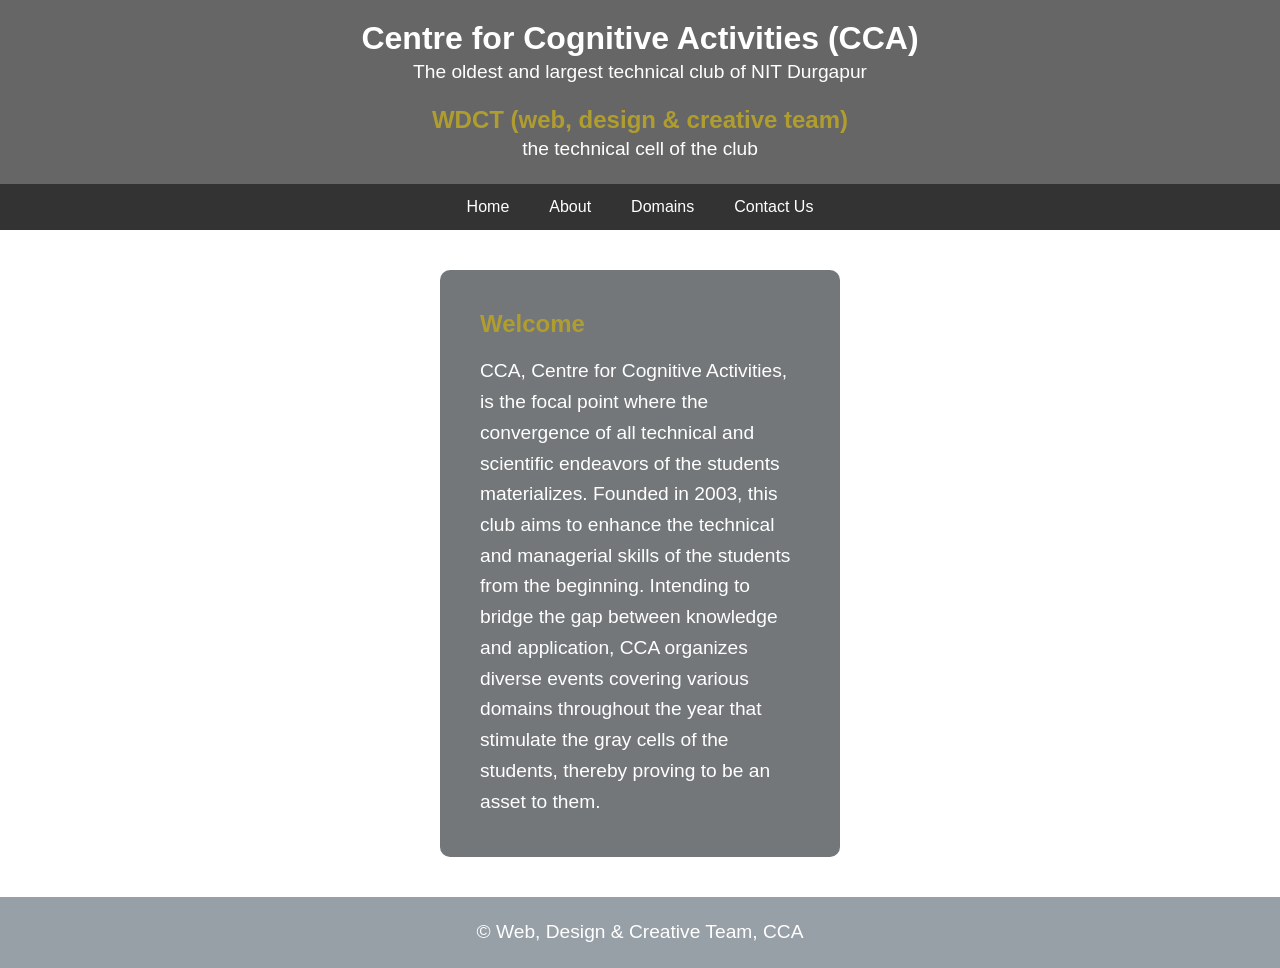
<file: index.html>
<!DOCTYPE html>
<html lang="en">
<head>
  <meta charset="UTF-8">
  <meta name="viewport" content="width=device-width, initial-scale=1.0">
  <title>CCA - Home</title>
  <link rel="stylesheet" href="style.css">
</head>
<body style="background:url('https://images.unsplash.com/photo-1507525428034-b723cf961d3e') no-repeat center center fixed; background-size:cover;">
  <header>
    <h1>Centre for Cognitive Activities (CCA)</h1>
    <p>The oldest and largest technical club of NIT Durgapur</p><br>
    <h2> WDCT (web, design & creative team)</h2>
    <p> the technical cell of the club</p>
  </header>
  <nav>
    <a href="index.html">Home</a>
    <a href="about.html">About</a>
    <a href="domains.html">Domains</a>
    <a href="contact.html">Contact Us</a>
  </nav>
  <section>
    <h2>Welcome</h2><br>
    <p>CCA, Centre for Cognitive Activities, is the focal point where the convergence of all technical and scientific endeavors of the students materializes. Founded in 2003, this club aims to enhance the technical and managerial skills of the students from the beginning. Intending to bridge the gap between knowledge and application, CCA organizes diverse events covering various domains throughout the year that stimulate the gray cells of the students, thereby proving to be an asset to them.</p>
  </section>
  <footer>
    <p>© Web, Design & Creative Team, CCA</p>
  </footer>
</body>
</html>
</file>
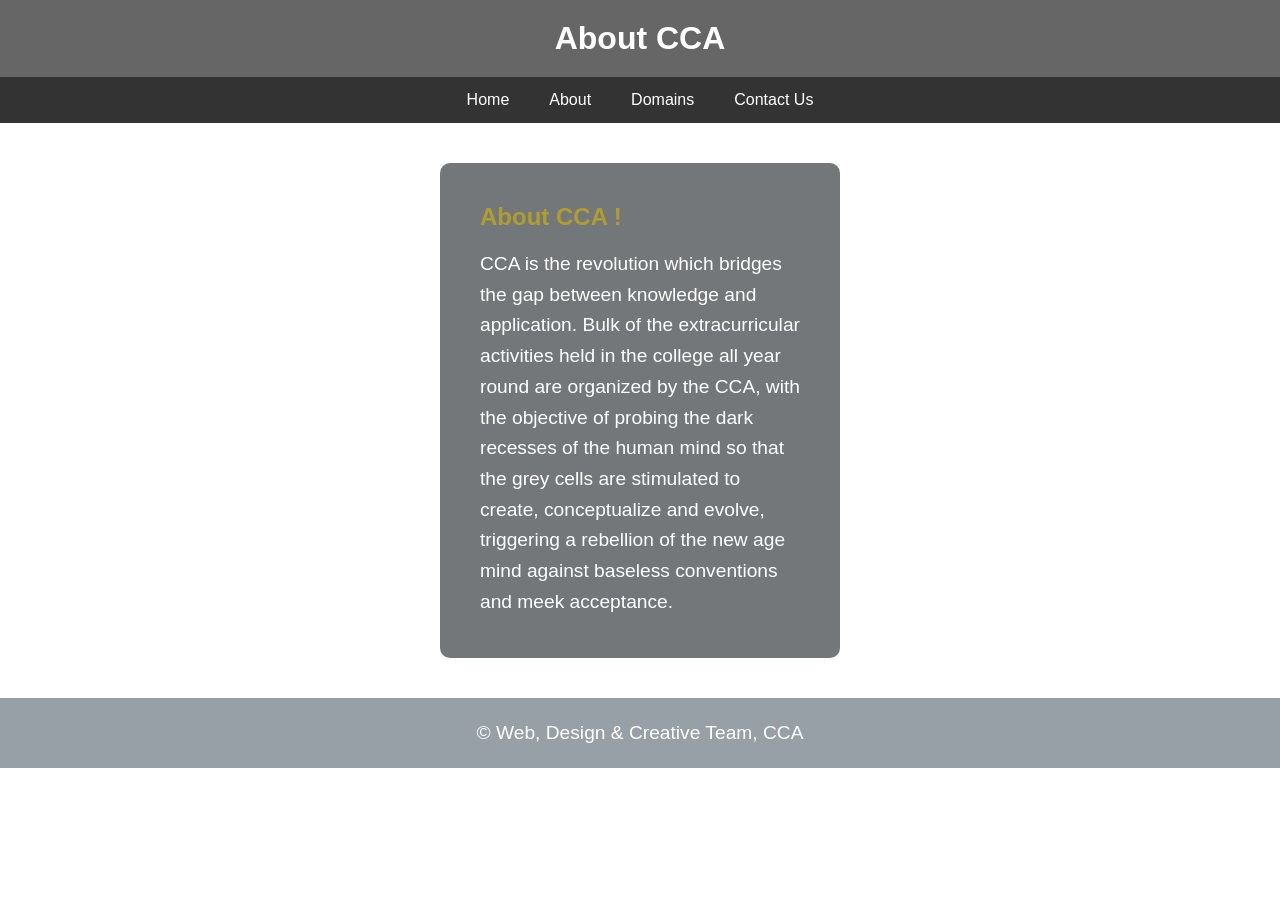
<file: about.html>
<!DOCTYPE html>
<html lang="en">
<head>
  <meta charset="UTF-8">
  <meta name="viewport" content="width=device-width, initial-scale=1.0">
  <title>CCA - About</title>
  <link rel="stylesheet" href="style.css">
</head>
<body style="background:url('https://images.unsplash.com/photo-1500530855697-b586d89ba3ee') no-repeat center center fixed; background-size:cover;">
  <header>
    <h1>About CCA</h1>
  </header>
  <nav>
    <a href="index.html">Home</a>
    <a href="about.html">About</a>
    <a href="domains.html">Domains</a>
    <a href="contact.html">Contact Us</a>
  </nav>
  <section>
    <h2>About CCA !</h2><br>
    <p>CCA is the revolution which bridges the gap between knowledge and application. Bulk of the extracurricular activities held in the college all year round are organized by the CCA, with the objective of probing the dark recesses of the human mind so that the grey cells are stimulated to create, conceptualize and evolve, triggering a rebellion of the new age mind against baseless conventions and meek acceptance.</p>
  </section>
  <footer>
    <p>© Web, Design & Creative Team, CCA</p>
  </footer>
</body>
</html>
</file>
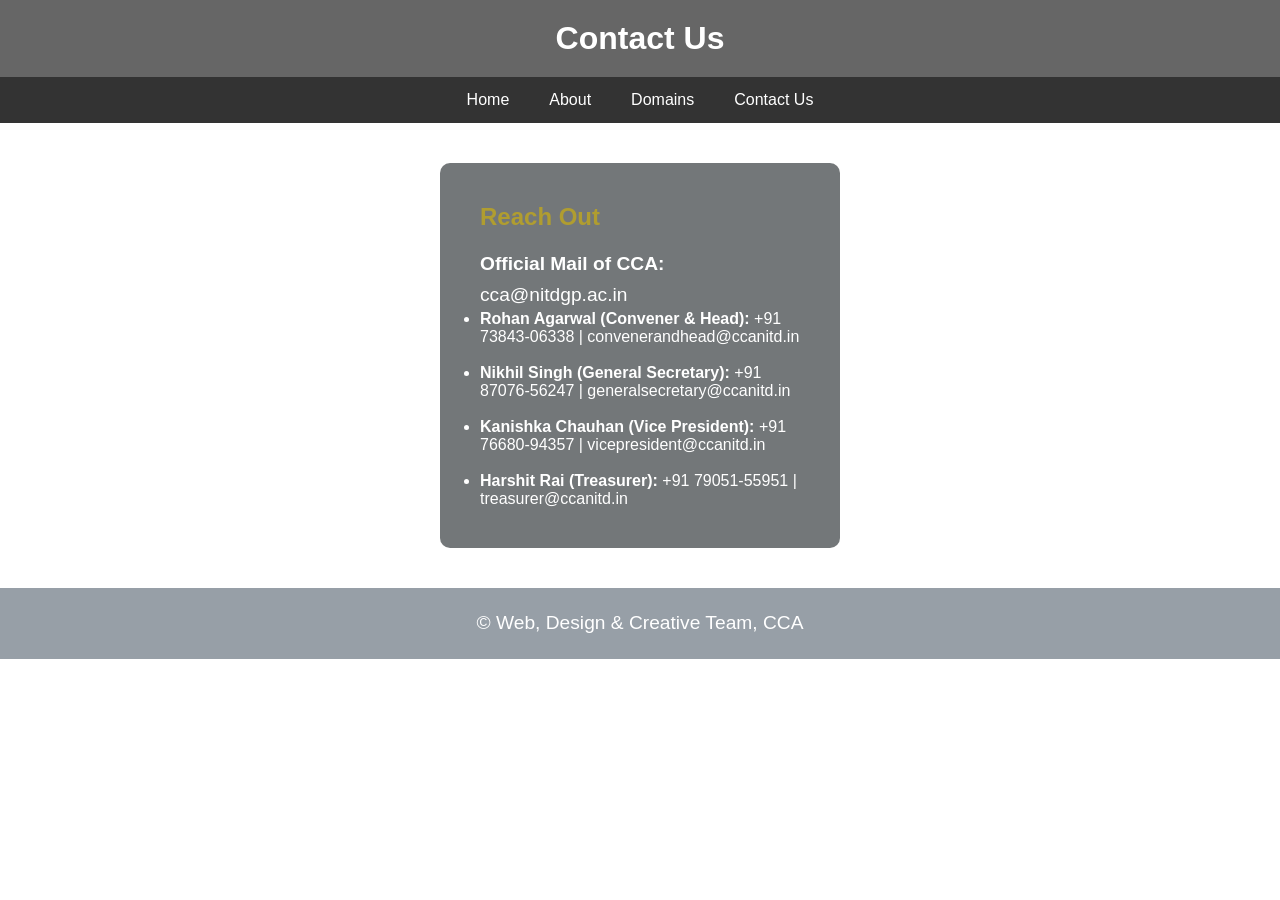
<file: contact.html>
<!DOCTYPE html>
<html lang="en">
<head>
  <meta charset="UTF-8">
  <meta name="viewport" content="width=device-width, initial-scale=1.0">
  <title>CCA - Contact Us</title>
  <link rel="stylesheet" href="style.css">
</head>
<body style="background:url('https://images.unsplash.com/photo-1521791136064-1d8a3de1fbcf') no-repeat center center fixed; background-size:cover;">
  <header>
    <h1>Contact Us</h1>
  </header>
  <nav>
    <a href="index.html">Home</a>
    <a href="about.html">About</a>
    <a href="domains.html">Domains</a>
    <a href="contact.html">Contact Us</a>
  </nav>
  <section>
    <h2>Reach Out</h2><br>
    <p><strong>Official Mail of CCA:</strong> cca@nitdgp.ac.in</p>
    <ul>
      <li><strong>Rohan Agarwal (Convener & Head):</strong> +91 73843-06338 | convenerandhead@ccanitd.in</li><br>
      <li><strong>Nikhil Singh (General Secretary):</strong> +91 87076-56247 | generalsecretary@ccanitd.in</li><br>
      <li><strong>Kanishka Chauhan (Vice President):</strong> +91 76680-94357 | vicepresident@ccanitd.in</li><br>
      <li><strong>Harshit Rai (Treasurer):</strong> +91 79051-55951 | treasurer@ccanitd.in</li>
    </ul>
  </section>
  <footer>
    <p>© Web, Design & Creative Team, CCA</p>
  </footer>
</body>
</html>
</file>
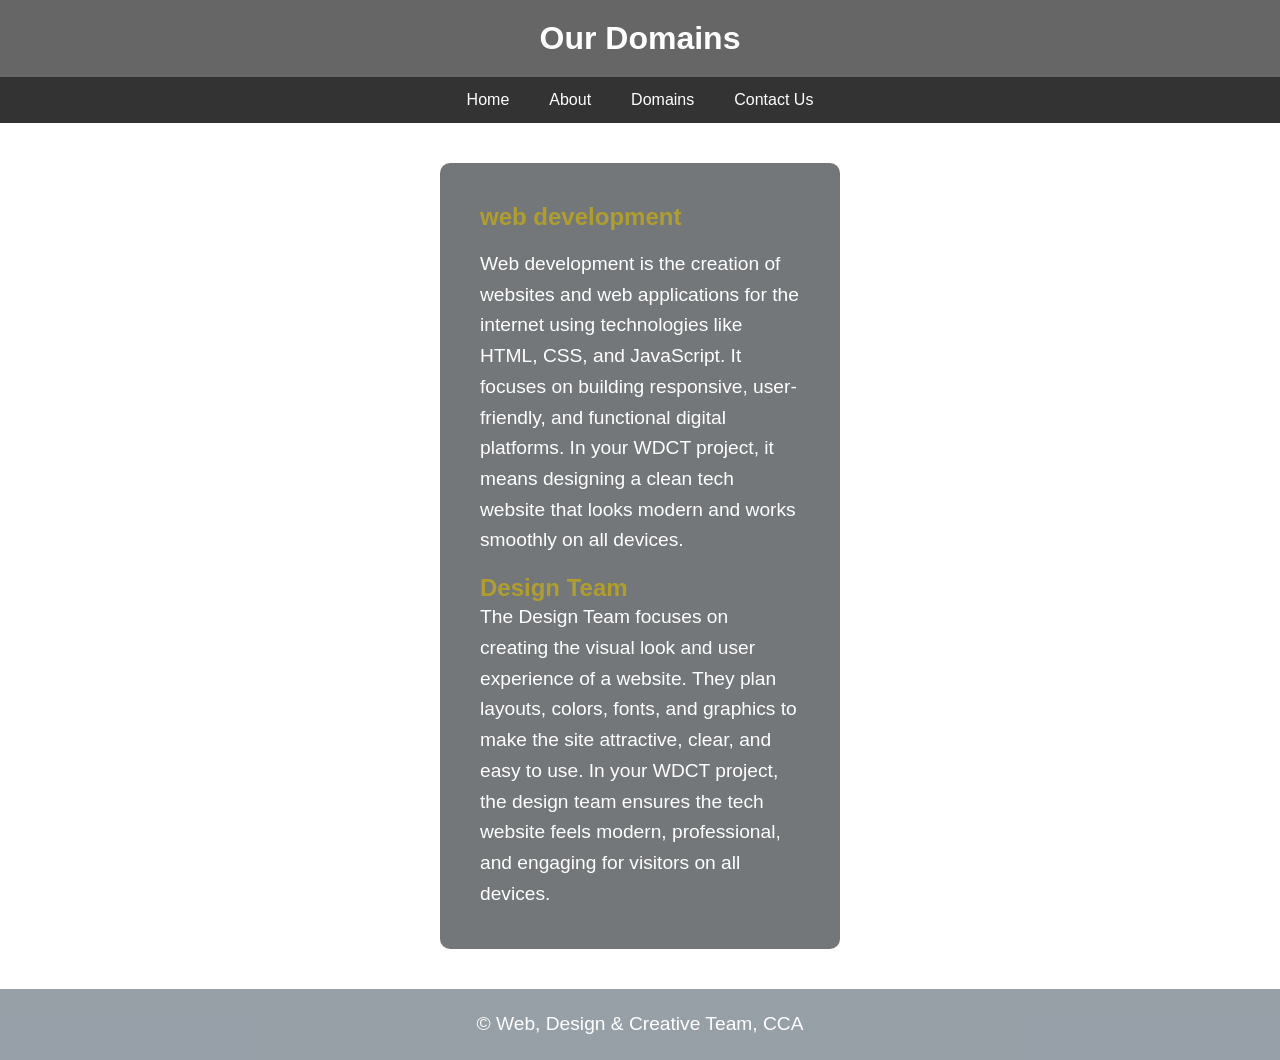
<file: domains.html>
<!DOCTYPE html>
<html lang="en">
<head>
  <meta charset="UTF-8">
  <meta name="viewport" content="width=device-width, initial-scale=1.0">
  <title>CCA - Domains</title>
  <link rel="stylesheet" href="style.css">
</head>
<body style="background:url('https://images.unsplash.com/photo-1518770660439-4636190af475') no-repeat center center fixed; background-size:cover;">
  <header>
    <h1>Our Domains</h1>
  </header>
  <nav>
    <a href="index.html">Home</a>
    <a href="about.html">About</a>
    <a href="domains.html">Domains</a>
    <a href="contact.html">Contact Us</a>
  </nav>
  <section>
    <h2>web development</h2><br>
    <p>Web development is the creation of websites and web applications for the internet using technologies like HTML, CSS, and JavaScript. It focuses on building responsive, user-friendly, and functional digital platforms. In your WDCT project, it means designing a clean tech website that looks modern and works smoothly on all devices.
</p><br>
<h2>Design Team</h2>
<p>The Design Team focuses on creating the visual look and user experience of a website. They plan layouts, colors, fonts, and graphics to make the site attractive, clear, and easy to use. In your WDCT project, the design team ensures the tech website feels modern, professional, and engaging for visitors on all devices.
</p>
  </section>
  <footer>
    <p>© Web, Design & Creative Team, CCA</p>
  </footer>
</body>
</html>
</file>
<file: style.css>
/* Reset */
* {
  margin: 0;
  padding: 0;
  box-sizing: border-box;
}

/* Fix typo here */
body {
  font-family: Arial, sans-serif;
  color: #fff;

  /* Makes footer stay at bottom */
  min-height: 100vh;
  display: flex;
  flex-direction: column;

  /* Background image settings */
  background-image: url("your-image.jpg"); /* your Unsplash image */
  background-size: cover;
  background-position: center;
  background-repeat: no-repeat;
}

/* Main content area */
main {
  flex: 1; /* pushes footer down */
}

/* Header */
header {
  background: rgba(0,0,0,0.6);
  padding: 20px;
  text-align: center;
}

/* Navbar */
nav {
  display: flex;
  justify-content: center;
  flex-wrap: wrap;
  background: rgba(0,0,0,0.8);
}

nav a {
  color: #fff;
  padding: 14px 20px;
  text-decoration: none;
  transition: 0.3s;
}

nav a:hover {
  background: rgba(255,255,255,0.2);
}

/* Section (this reduces visible background width) */
section {
  width: 60%;
  max-width: 400px;
  margin: 40px auto;
  padding: 40px;
   background: rgba(23, 29, 32, 0.6); 
  border-radius: 10px;
}

p {
  /* This makes the text larger */
  font-size: 1.2rem; 
  
  /* This increases the distance between lines */
  line-height: 1.6; 
}
/* Heading style */
h2 {
  color: #b09d30;
}

/* Footer always at bottom */
footer{
  
  text-align: center;
  padding: 20px;
 background: rgba(125, 136, 146, 0.8);

}
/* Responsive Design */
 Responsive Design
@media (max-width: 768px) {
  section {
    width: 92%;
    padding: 25px;
  }

  nav {
    flex-direction: column;
    text-align: center;
  }
}
</file>
